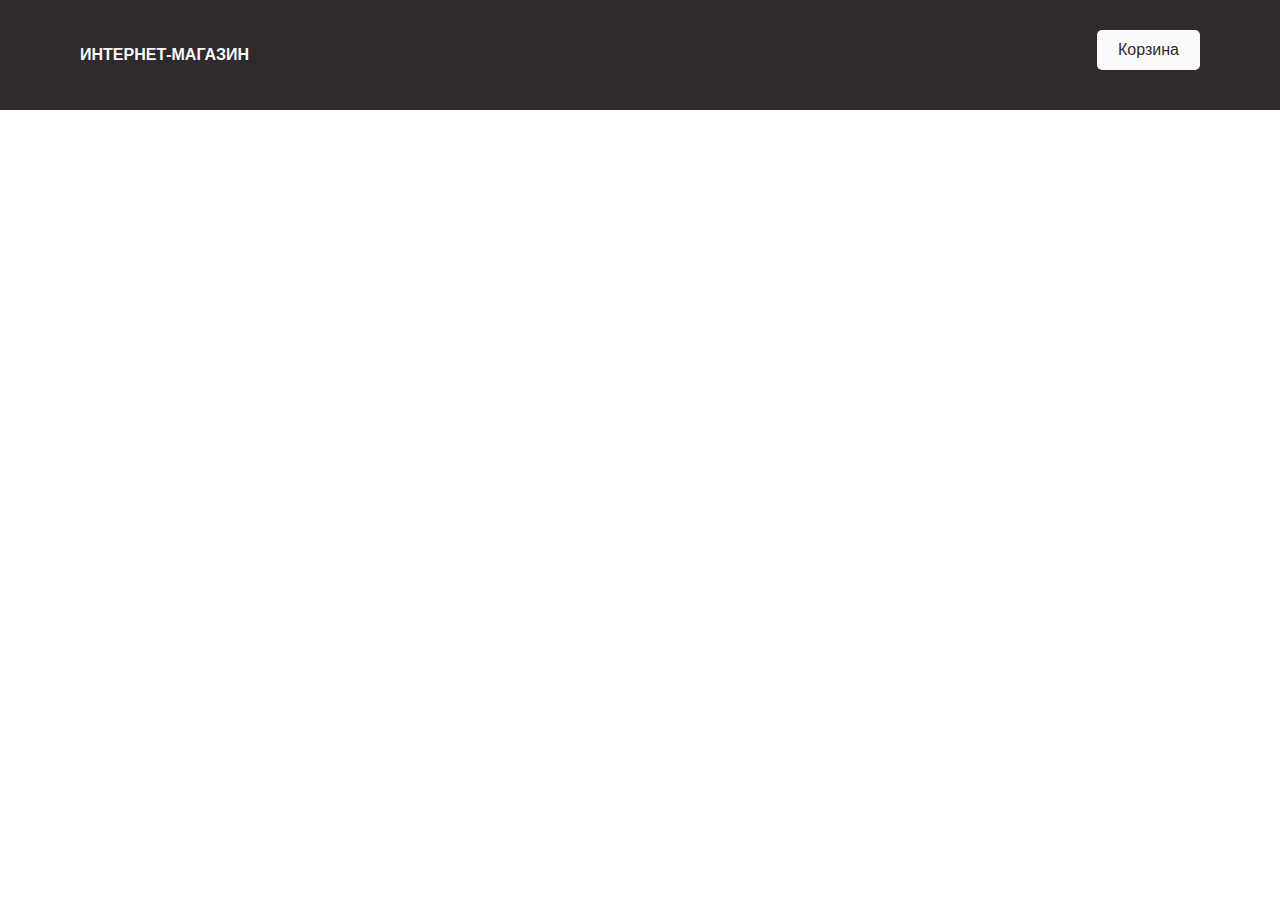
<file: lesson3/index.html>
<!DOCTYPE html>
<html lang="en">
<head>
    <meta charset="UTF-8">
    <title>Интернет-магазин</title>
    <link rel="stylesheet" href="https://cdnjs.cloudflare.com/ajax/libs/font-awesome/5.12.1/css/all.min.css">
    <link rel="stylesheet" href="css/normalize.css">
    <link rel="stylesheet" href="css/style.css">
</head>
<body>
    <header>
        <div class="logo">Интернет-магазин</div>
        <div class="cartBox_wrap">
            <button class="btn-cart" type="button">Корзина</button>
            <div class="cart-body">
                <div class="head-cart-table">
                    <div class="col-id">№</div>
                    <div class="col-name">Наименование</div>
                    <div class="col-cost">Цена</div>
                    <div class="col-quantity">Кол-во</div>
                    <div class="col-amount">Сумма</div>
                    <div class="col-delete"></div>
                </div>
                <div class="cart-prod-rows"></div>
                <div class="footer-cart-table">
                    <div class="col-totalcap">Итого:</div>
                    <div class="col-totalmoney">0.00 <span></span></div>
                </div>
            </div>
        </div>

    </header>
    <main>
        <div class="products"></div>
    </main>
    <!--beforebegin-->
    <!--<p>-->
        <!--afterbegin-->
        <!--<span></span>-->
        <!--beforeend-->
    <!--</p> -->
    <!--afterend-->
    <script src="js/main.js"></script>
</body>
</html>
</file>
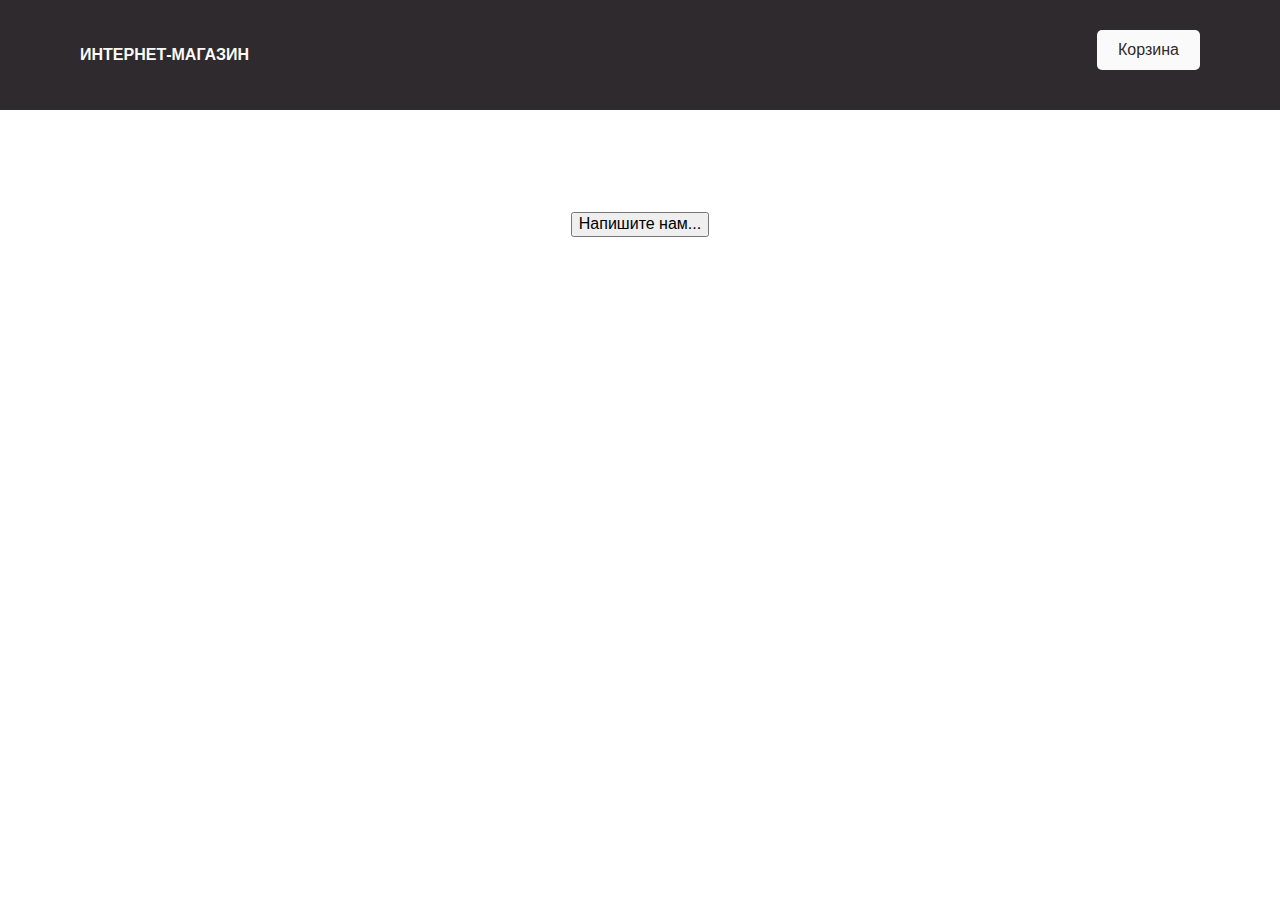
<file: lesson4/index.html>
<!DOCTYPE html>
<html lang="en">
<head>
    <meta charset="UTF-8">
    <title>Интернет-магазин</title>
    <link rel="stylesheet" href="https://cdnjs.cloudflare.com/ajax/libs/font-awesome/5.12.1/css/all.min.css">
    <link rel="stylesheet" href="css/normalize.css">
    <link rel="stylesheet" href="css/style.css">
</head>
<body>
    <header>
        <div class="logo">Интернет-магазин</div>
        <div class="cartBox_wrap">
            <button class="btn-cart" type="button">Корзина</button>
            <div class="cart-body">
                <div class="head-cart-table">
                    <div class="col-id">№</div>
                    <div class="col-name">Наименование</div>
                    <div class="col-cost">Цена</div>
                    <div class="col-quantity">Кол-во</div>
                    <div class="col-amount">Сумма</div>
                    <div class="col-delete"></div>
                </div>
                <div class="cart-prod-rows"></div>
                <div class="footer-cart-table">
                    <div class="col-totalcap">Итого:</div>
                    <div class="col-totalmoney">0.00 <span></span></div>
                </div>
            </div>
        </div>

    </header>
    <main>
        <div class="products"></div>
    </main>
    <!--beforebegin-->
    <!--<p>-->
        <!--afterbegin-->
        <!--<span></span>-->
        <!--beforeend-->
    <!--</p> -->
    <!--afterend-->
        <div class="feedbackBox">
            <div class="feedback">
                <label for="name">Имя</label>
                <input class="check" type="text" name="name" id="name" placeholder="Введите Имя. Только буквы">
                <span class="error" aria-live="polite"></span>
                <label for="tel">Телефон</label>
                <input class="check" type="text" name="tel" id="tel" placeholder="+7(000)000-0000">
                <span class="error" aria-live="polite"></span>
                <label for="email">e-mail</label>
                <input class="check" type="text" name="email" id="email" placeholder="vasiliy@domen.com">
                <span class="error" aria-live="polite"></span>
                <p>Введите текст сообщения</p>
                <textarea class="check" id="message" name="message"></textarea>
                <span class="error" aria-live="polite"></span>
            </div>
            <button id="btn-feedback" data-show="no">Напишите нам...</button>
        </div>
    <script src="js/main.js"></script>
</body>
</html>
</file>
<file: lesson3/css/style.css>
body {
  font-family: 'SF Pro Display', sans-serif;
}

header {
  display: -webkit-box;
  display: -ms-flexbox;
  display: flex;
  background-color: #2f2a2d;
  -webkit-box-pack: justify;
      -ms-flex-pack: justify;
          justify-content: space-between;
  color: #fafafa;
  padding: 30px 80px;
  position: relative;
}

.cartBox_wrap {
  padding-bottom: 10px;
  color: #2f2a2d;
}

.cartBox_wrap:hover .cart-body {
  visibility: visible;
}

.cart-body {
  position: absolute;
  visibility: hidden;
  z-index: 2;
  outline: 2px solid #b9b8b8;
  background-color: #ffffff;
  padding: 5px;
  top: 74px;
  right: 20px;
  display: -webkit-box;
  display: -ms-flexbox;
  display: flex;
  -webkit-box-orient: vertical;
  -webkit-box-direction: normal;
      -ms-flex-direction: column;
          flex-direction: column;
  -ms-flex-line-pack: center;
      align-content: center;
}

.head-cart-table {
  display: -ms-grid;
  display: grid;
  -ms-grid-columns: 1fr 3fr 2fr 1fr 1fr 40px;
      grid-template-columns: 1fr 3fr 2fr 1fr 1fr 40px;
  grid-column-gap: 10px;
}

.cart-prod-row {
  display: -ms-grid;
  display: grid;
  -ms-grid-columns: 1fr 3fr 2fr 1fr 1fr 40px;
      grid-template-columns: 1fr 3fr 2fr 1fr 1fr 40px;
}

.footer-cart-table {
  display: -ms-grid;
  display: grid;
  -ms-grid-columns: 6fr 1fr;
      grid-template-columns: 6fr 1fr;
}

button {
  outline: none;
}

.logo {
  text-transform: uppercase;
  font-weight: bold;
}

.btn-cart {
  background-color: #fafafa;
  padding: 10px 20px;
  border: 1px solid transparent;
  color: #2f2a2d;
  border-radius: 5px;
  -webkit-transition: all ease-in-out .4s;
  transition: all ease-in-out .4s;
  cursor: pointer;
}

.btn-cart:hover {
  background-color: transparent;
  border-color: #fafafa;
  color: #fafafa;
}

.btn-cart, .logo {
  -ms-flex-item-align: center;
      -ms-grid-row-align: center;
      align-self: center;
}

.products {
  -webkit-column-gap: 30px;
          column-gap: 30px;
  display: -ms-grid;
  display: grid;
  -ms-grid-columns: (200px)[auto-fit];
      grid-template-columns: repeat(auto-fit, 200px);
  -ms-grid-rows: 1fr;
      grid-template-rows: 1fr;
  padding: 40px 80px;
  -webkit-box-pack: justify;
      -ms-flex-pack: justify;
          justify-content: space-between;
}

p {
  margin: 0 0 5px 0;
}

.product-item {
  display: -webkit-box;
  display: -ms-flexbox;
  display: flex;
  -webkit-box-orient: vertical;
  -webkit-box-direction: normal;
      -ms-flex-direction: column;
          flex-direction: column;
  width: 200px;
  border-radius: 5px;
  overflow: hidden;
  margin: 20px 0;
}

img {
  max-width: 100%;
  height: auto;
}

.desc {
  border: 1px solid #c0c0c040;
  padding: 15px;
}

.buy-btn {
  margin-top: 5px;
  background-color: #2f2a2d;
  padding: 10px 20px;
  border: 1px solid transparent;
  color: #fafafa;
  border-radius: 5px;
  -webkit-transition: all ease-in-out .4s;
  transition: all ease-in-out .4s;
  cursor: pointer;
}

.buy-btn:hover {
  background-color: transparent;
  border-color: #2f2a2d;
  color: #2f2a2d;
}
/*# sourceMappingURL=style.css.map */
</file>
<file: lesson4/css/style.css>
body {
  font-family: 'SF Pro Display', sans-serif;
  height: 100vh;
}

header {
  display: -webkit-box;
  display: -ms-flexbox;
  display: flex;
  background-color: #2f2a2d;
  -webkit-box-pack: justify;
      -ms-flex-pack: justify;
          justify-content: space-between;
  color: #fafafa;
  padding: 30px 80px;
  position: relative;
}

.cartBox_wrap {
  padding-bottom: 10px;
  color: #2f2a2d;
}

.feedbackBox {
  height: 40px;
  display: -webkit-box;
  display: -ms-flexbox;
  display: flex;
  -webkit-box-orient: vertical;
  -webkit-box-direction: normal;
      -ms-flex-direction: column;
          flex-direction: column;
  -webkit-box-align: center;
      -ms-flex-align: center;
          align-items: center;
  padding: 10px;
  position: relative;
}

.feedback {
  width: 400px;
  display: none;
  -webkit-box-orient: vertical;
  -webkit-box-direction: normal;
      -ms-flex-direction: column;
          flex-direction: column;
  padding: 12px;
}

.feedback input {
  outline: none;
  -webkit-box-sizing: border-box;
          box-sizing: border-box;
  margin-top: 8px;
  margin-bottom: 8px;
  cursor: pointer;
  padding-left: 12px;
  padding-right: 12px;
}

.feedback #message {
  -webkit-box-sizing: border-box;
          box-sizing: border-box;
  height: 100px;
  width: 100%;
  outline: none;
}

#btn-feedback {
  margin-top: 12px;
}

.cart-body {
  position: absolute;
  visibility: hidden;
  z-index: 2;
  outline: 2px solid #b9b8b8;
  background-color: #ffffff;
  padding: 5px;
  top: 74px;
  right: 20px;
  display: -webkit-box;
  display: -ms-flexbox;
  display: flex;
  -webkit-box-orient: vertical;
  -webkit-box-direction: normal;
      -ms-flex-direction: column;
          flex-direction: column;
  -ms-flex-line-pack: center;
      align-content: center;
}

.col-delete {
  display: -webkit-box;
  display: -ms-flexbox;
  display: flex;
  -webkit-box-pack: center;
      -ms-flex-pack: center;
          justify-content: center;
}

.head-cart-table {
  display: -ms-grid;
  display: grid;
  -ms-grid-columns: 1fr 3fr 2fr 1fr 1fr 40px;
      grid-template-columns: 1fr 3fr 2fr 1fr 1fr 40px;
  grid-column-gap: 10px;
}

.cart-prod-row {
  display: -ms-grid;
  display: grid;
  -ms-grid-columns: 1fr 3fr 2fr 1fr 1fr 40px;
      grid-template-columns: 1fr 3fr 2fr 1fr 1fr 40px;
}

.footer-cart-table {
  display: -ms-grid;
  display: grid;
  -ms-grid-columns: 6fr 1fr;
      grid-template-columns: 6fr 1fr;
}

button {
  outline: none;
}

.logo {
  text-transform: uppercase;
  font-weight: bold;
}

.btn-cart {
  background-color: #fafafa;
  padding: 10px 20px;
  border: 1px solid transparent;
  color: #2f2a2d;
  border-radius: 5px;
  -webkit-transition: all ease-in-out .4s;
  transition: all ease-in-out .4s;
  cursor: pointer;
}

.btn-cart:hover {
  background-color: transparent;
  border-color: #fafafa;
  color: #fafafa;
}

.btn-cart, .logo {
  -ms-flex-item-align: center;
      -ms-grid-row-align: center;
      align-self: center;
}

.products {
  -webkit-column-gap: 30px;
          column-gap: 30px;
  display: -ms-grid;
  display: grid;
  -ms-grid-columns: (200px)[auto-fit];
      grid-template-columns: repeat(auto-fit, 200px);
  -ms-grid-rows: 1fr;
      grid-template-rows: 1fr;
  padding: 40px 80px;
  -webkit-box-pack: justify;
      -ms-flex-pack: justify;
          justify-content: space-between;
}

p {
  margin: 0 0 5px 0;
}

.product-item {
  display: -webkit-box;
  display: -ms-flexbox;
  display: flex;
  -webkit-box-orient: vertical;
  -webkit-box-direction: normal;
      -ms-flex-direction: column;
          flex-direction: column;
  width: 200px;
  border-radius: 5px;
  overflow: hidden;
  margin: 20px 0;
}

img {
  max-width: 100%;
  height: auto;
}

.desc {
  border: 1px solid #c0c0c040;
  padding: 15px;
}

.buy-btn {
  margin-top: 5px;
  background-color: #2f2a2d;
  padding: 10px 20px;
  border: 1px solid transparent;
  color: #fafafa;
  border-radius: 5px;
  -webkit-transition: all ease-in-out .4s;
  transition: all ease-in-out .4s;
  cursor: pointer;
}

.buy-btn:hover {
  background-color: transparent;
  border-color: #2f2a2d;
  color: #2f2a2d;
}

.check.invalid {
  border-color: red;
  background-color: #FDD;
}

.check:focus.invalid {
  outline: none;
}

.error {
  width: 100%;
  padding: 0;
  font-size: 80%;
  color: white;
  background-color: red;
  border-radius: 0 0 5px 5px;
  -webkit-box-sizing: border-box;
          box-sizing: border-box;
}

.error.active {
  padding: 0.3em;
}
/*# sourceMappingURL=style.css.map */
</file>
